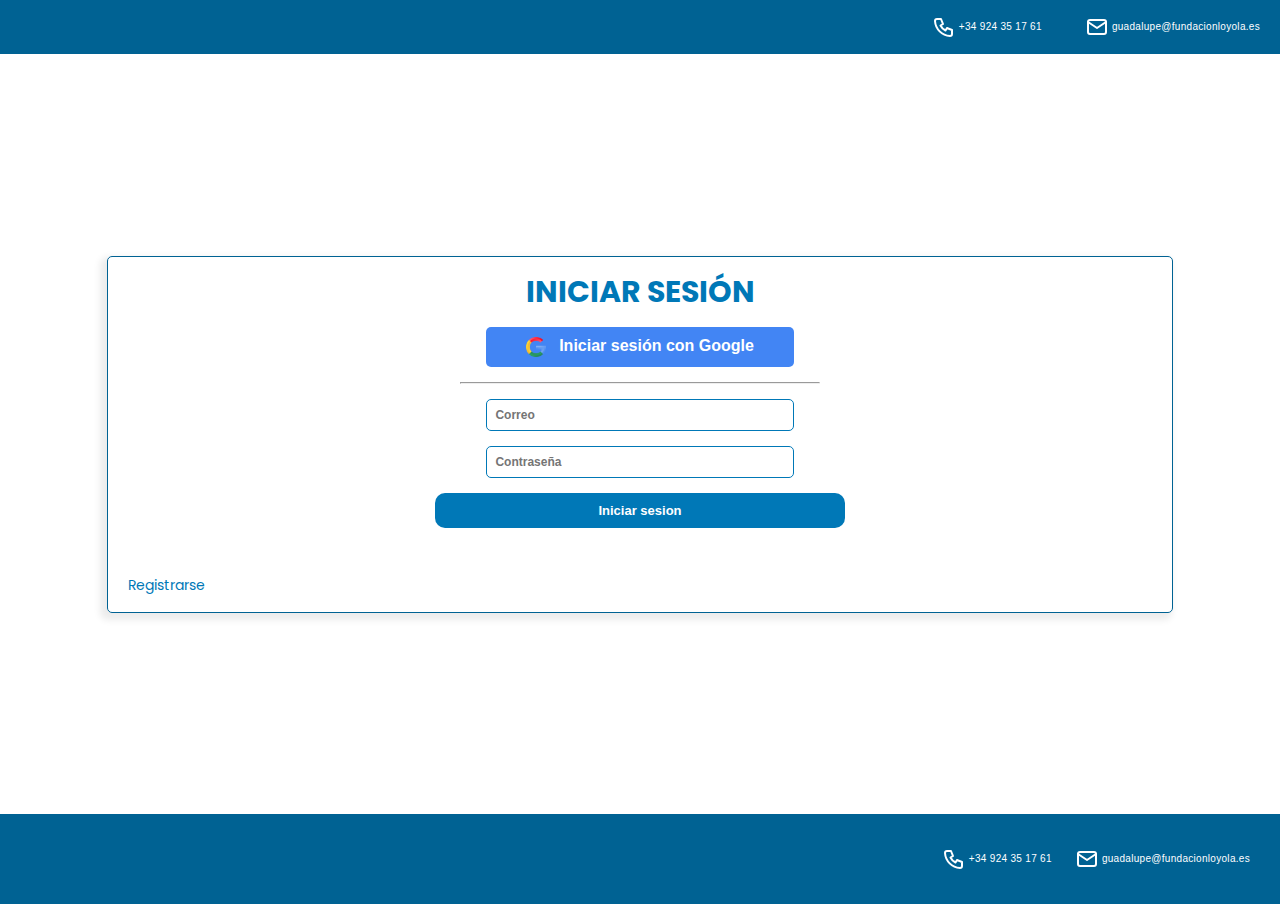
<file: index.html>
<!DOCTYPE html>
<html lang="en">
    <head>
        <meta charset="UTF-8">
        <meta name="viewport" content="width=device-width, initial-scale=1.0">
        <title>Login</title>
        <link rel="stylesheet" href="assets/css/reset.css">
        <link rel="stylesheet" href="assets/css/style.css">
        <!-- <link rel="stylesheet" href="../assets/css/style2.css"> -->
    </head>
    <body>
        <header>
            <p><svg  xmlns="http://www.w3.org/2000/svg"  width="24"  height="24"  viewBox="0 0 24 24"  fill="none"  stroke="currentColor"  stroke-width="2"  stroke-linecap="round"  stroke-linejoin="round"  class="icon icon-tabler icons-tabler-outline icon-tabler-phone"><path stroke="none" d="M0 0h24v24H0z" fill="none"/><path d="M5 4h4l2 5l-2.5 1.5a11 11 0 0 0 5 5l1.5 -2.5l5 2v4a2 2 0 0 1 -2 2a16 16 0 0 1 -15 -15a2 2 0 0 1 2 -2" /></svg>+34 924 35 17 61</p>
            <p><svg  xmlns="http://www.w3.org/2000/svg"  width="24"  height="24"  viewBox="0 0 24 24"  fill="none"  stroke="currentColor"  stroke-width="2"  stroke-linecap="round"  stroke-linejoin="round"  class="icon icon-tabler icons-tabler-outline icon-tabler-mail"><path stroke="none" d="M0 0h24v24H0z" fill="none"/><path d="M3 7a2 2 0 0 1 2 -2h14a2 2 0 0 1 2 2v10a2 2 0 0 1 -2 2h-14a2 2 0 0 1 -2 -2v-10z" /><path d="M3 7l9 6l9 -6" /></svg>guadalupe@fundacionloyola.es</p>
        </header>
        <main>
            <div class="tabla">
                <div class="container">
                    <h1>INICIAR SESIÓN</h1>
                    <button class="boton google-login">
                        <img src="assets/img/google.png" alt="Google Logo">
                        Iniciar sesión con Google
                    </button>
                    <hr class="divider">
                    <form action="vistas/inicio.html" method="post">
                        <input type="email" name="email" placeholder="Correo" required>
                        <input type="password" name="password" placeholder="Contraseña" required>
                        <input type="submit" class="boton" value="Iniciar sesion">
                    </form>
                    <a href="vistas/registro.html" class="registrar">Registrarse</a>
                </div>
            </div>
        </main>
        <footer>
            <div>
                <p><svg  xmlns="http://www.w3.org/2000/svg"  width="24"  height="24"  viewBox="0 0 24 24"  fill="none"  stroke="currentColor"  stroke-width="2"  stroke-linecap="round"  stroke-linejoin="round"  class="icon icon-tabler icons-tabler-outline icon-tabler-phone"><path stroke="none" d="M0 0h24v24H0z" fill="none"/><path d="M5 4h4l2 5l-2.5 1.5a11 11 0 0 0 5 5l1.5 -2.5l5 2v4a2 2 0 0 1 -2 2a16 16 0 0 1 -15 -15a2 2 0 0 1 2 -2" /></svg>+34 924 35 17 61</p>
                <p><svg  xmlns="http://www.w3.org/2000/svg"  width="24"  height="24"  viewBox="0 0 24 24"  fill="none"  stroke="currentColor"  stroke-width="2"  stroke-linecap="round"  stroke-linejoin="round"  class="icon icon-tabler icons-tabler-outline icon-tabler-mail"><path stroke="none" d="M0 0h24v24H0z" fill="none"/><path d="M3 7a2 2 0 0 1 2 -2h14a2 2 0 0 1 2 2v10a2 2 0 0 1 -2 2h-14a2 2 0 0 1 -2 -2v-10z" /><path d="M3 7l9 6l9 -6" /></svg>guadalupe@fundacionloyola.es</p>
            </div>
        </footer>
    </body>
</html>
</file>
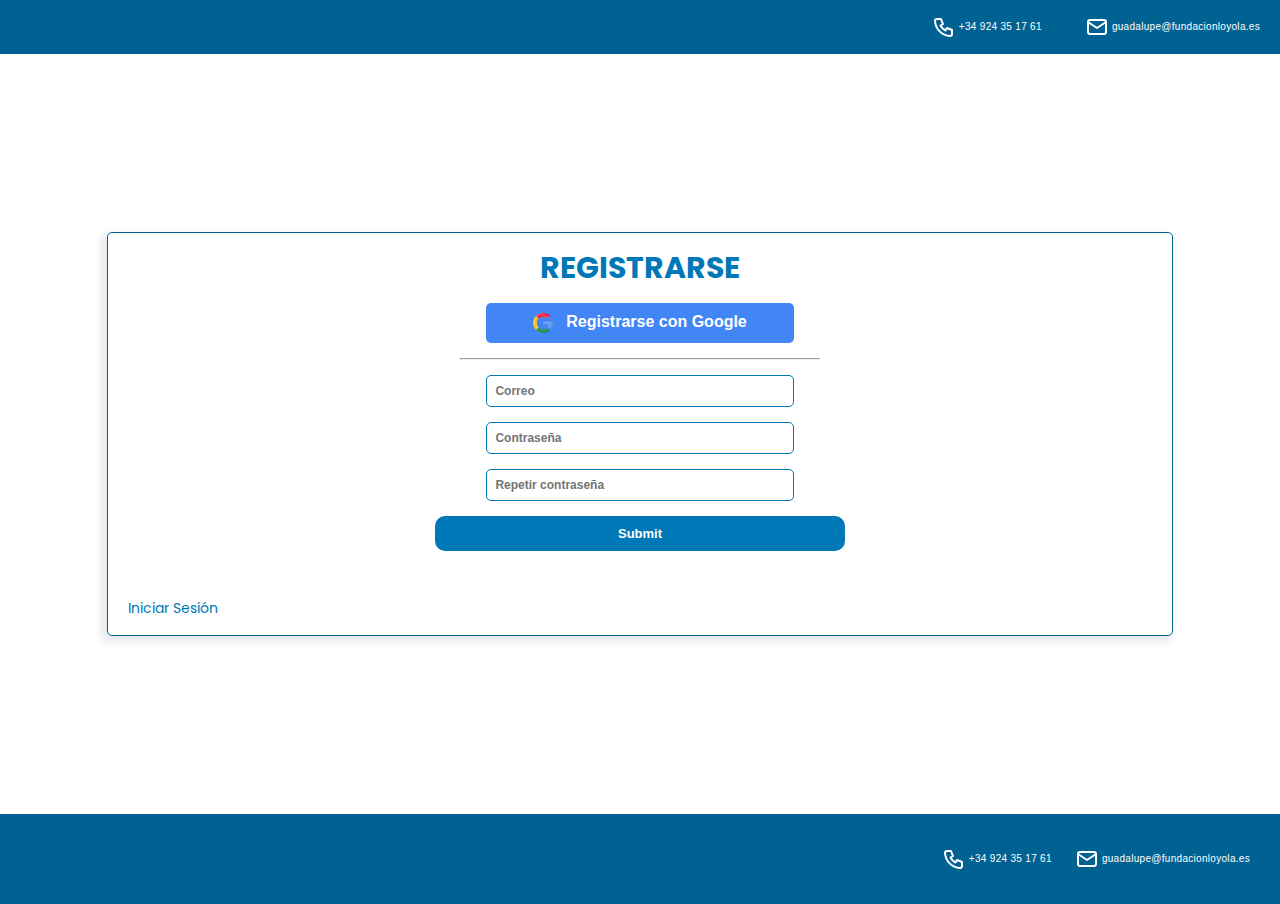
<file: vistas/registro.html>
<!DOCTYPE html>
<html lang="en">
    <head>
        <meta charset="UTF-8">
        <meta name="viewport" content="width=device-width, initial-scale=1.0">
        <title>Login</title>
        <link rel="stylesheet" href="../assets/css/reset.css">
        <link rel="stylesheet" href="../assets/css/style.css">
    </head>
    <body>
        <header>
            <p><svg  xmlns="http://www.w3.org/2000/svg"  width="24"  height="24"  viewBox="0 0 24 24"  fill="none"  stroke="currentColor"  stroke-width="2"  stroke-linecap="round"  stroke-linejoin="round"  class="icon icon-tabler icons-tabler-outline icon-tabler-phone"><path stroke="none" d="M0 0h24v24H0z" fill="none"/><path d="M5 4h4l2 5l-2.5 1.5a11 11 0 0 0 5 5l1.5 -2.5l5 2v4a2 2 0 0 1 -2 2a16 16 0 0 1 -15 -15a2 2 0 0 1 2 -2" /></svg>+34 924 35 17 61</p>
            <p><svg  xmlns="http://www.w3.org/2000/svg"  width="24"  height="24"  viewBox="0 0 24 24"  fill="none"  stroke="currentColor"  stroke-width="2"  stroke-linecap="round"  stroke-linejoin="round"  class="icon icon-tabler icons-tabler-outline icon-tabler-mail"><path stroke="none" d="M0 0h24v24H0z" fill="none"/><path d="M3 7a2 2 0 0 1 2 -2h14a2 2 0 0 1 2 2v10a2 2 0 0 1 -2 2h-14a2 2 0 0 1 -2 -2v-10z" /><path d="M3 7l9 6l9 -6" /></svg>guadalupe@fundacionloyola.es</p>
        </header>
        <!-- Header de la pagina -->
        <?php
        require_once './header.php'?>
        <main>
        <div class="tabla">
            <div class="container">
                <h1>REGISTRARSE</h1>
                <button class="boton google-login">
                    <img src="../assets/img/google.png" alt="Google Logo">
                    Registrarse con Google
                </button>
                <hr>
                <form action="inicio.html" method="post">
                    <input type="email" name="email" placeholder="Correo" required>
                    <input type="password" name="password" placeholder="Contraseña" required>
                    <input type="password" name="password2" placeholder="Repetir contraseña" required>
                    <input type="submit" class="boton">
                </form>
                <a href="../index.html" class="registrar">Iniciar Sesión</a>
            </div>
        </div>
            
        </main>
        
        <!-- Footer de la pagina -->
        <footer>
            <div>
                <p><svg  xmlns="http://www.w3.org/2000/svg"  width="24"  height="24"  viewBox="0 0 24 24"  fill="none"  stroke="currentColor"  stroke-width="2"  stroke-linecap="round"  stroke-linejoin="round"  class="icon icon-tabler icons-tabler-outline icon-tabler-phone"><path stroke="none" d="M0 0h24v24H0z" fill="none"/><path d="M5 4h4l2 5l-2.5 1.5a11 11 0 0 0 5 5l1.5 -2.5l5 2v4a2 2 0 0 1 -2 2a16 16 0 0 1 -15 -15a2 2 0 0 1 2 -2" /></svg>+34 924 35 17 61</p>
                <p><svg  xmlns="http://www.w3.org/2000/svg"  width="24"  height="24"  viewBox="0 0 24 24"  fill="none"  stroke="currentColor"  stroke-width="2"  stroke-linecap="round"  stroke-linejoin="round"  class="icon icon-tabler icons-tabler-outline icon-tabler-mail"><path stroke="none" d="M0 0h24v24H0z" fill="none"/><path d="M3 7a2 2 0 0 1 2 -2h14a2 2 0 0 1 2 2v10a2 2 0 0 1 -2 2h-14a2 2 0 0 1 -2 -2v-10z" /><path d="M3 7l9 6l9 -6" /></svg>guadalupe@fundacionloyola.es</p>
            </div>
        </footer>
    </body>
</html>
</file>
<file: assets/css/style.css>
@import url('https://fonts.googleapis.com/css2?family=Poppins:ital,wght@0,100;0,200;0,300;0,400;0,500;0,600;0,700;0,800;0,900;1,100;1,200;1,300;1,400;1,500;1,600;1,700;1,800;1,900&family=Roboto:ital,wght@0,100;0,300;0,400;0,500;0,700;0,900;1,100;1,300;1,400;1,500;1,700;1,900&display=swap');
/* Variables de uso */
:root {
    --page-color: #fefeff;
    --text-color: #000;
    --header-color: #006293;
    --highlighted-color: #0078B7;
}

/* Uso general para el formato */
*::before, *::after, html{
    box-sizing: border-box;
}
html{
    font-size: 62.5%; /* 1rem = 10px */
    font-family: sans-serif;
}

/*  HEADER */

header{
    background-color: var(--header-color);
    height: 6vh;
    color: var(--page-color);
    text-align: right;
    font-weight: 500;
    letter-spacing: 0.3px;
}
header p{
    display: inline-block;
    margin: auto 2rem;
    text-align: right;
    line-height: 6vh;
}
header p svg{
    vertical-align: middle;
    margin-right: 3px;
}

/* NAV */
nav{
    width: 100%;
    padding: 20px 0;
    font-family: "Poppins", serif;
    color: var(--highlighted-color);
    font-size: 1.3rem;
    text-align: right;
    font-weight: 700;
}

nav a{
    color: var(--highlighted-color);
    display: inline-block;
    margin: auto 2rem;
    text-align: right;
    text-decoration: none;
}
nav a:visited{
    color: var(--highlighted-color);
}
@media (max-width: 768px) {
    nav{
        text-align: center;
    }
}


/* MAIN */
main{
    width: 100%;
    margin: 2rem auto;
    min-height: 80vh;
    font-family: "Poppins", serif;
    font-size: 1.3rem;
    display: table;
}

/* FOOTER */
footer {
    max-width: 100%;
    background-color: var(--header-color);
    height: 10vh;
    color: var(--page-color);
    font-weight: 500;
    letter-spacing: 0.3px;
    padding: 0 2rem;
    text-align: right;
    margin: 0 0;
}

footer a {
    margin-right: 2rem;
    text-decoration: none;
    text-align: left;
    color: var(--page-color);
    line-height: 10vh; /* Alineación vertical */
    float: left;
}

footer div {
    display: inline-block;
    width: auto;
    vertical-align: middle;
    text-align: right;
}
@media (max-width: 768px) {
    footer div{
        display: block;
        width: 100%;
        margin: 0 auto;
        text-align: center;
    }
    footer a{
        display: none;
    }
}

footer div p {
    display: inline-block;
    margin: 0 1rem;
    line-height: 10vh; /* Alineación vertical */
    text-align: right;
}

footer div svg {
    vertical-align: middle;
    margin-right: 3px;
}

/* Clases Generales */
.container{
    max-width: 80%;
    -webkit-box-shadow: -4px 4px 7px 3px rgba(0,0,0,0.04);
    -moz-box-shadow: -4px 4px 7px 3px rgba(0,0,0,0.08);
    box-shadow: -4px 4px 7px 3px rgba(0,0,0,0.08);
    border: 1px solid var(--header-color);
    border-radius: 5px;
    padding: 2rem;
    overflow: hidden;
    margin: 0 auto;
}
.tabla{
    display: table-cell;
    vertical-align: middle;
    text-align: center;
}
h1{
    color: var(--highlighted-color);
    text-transform: uppercase;
    font-size: 3rem;
    font-weight: 700;
    text-align: center;
    margin: 0rem 0 2rem 0;
}
h2{
    color: var(--highlighted-color);
    text-transform: uppercase;
    font-size: 2.2rem;
    font-weight: 700;
    text-align: center;
    margin: 0rem 0 2rem 0;
}
.boton:visited{
    color: var(--page-color);
}
.boton{
    padding: 1rem;
    background-color: var(--highlighted-color);
    color: var(--page-color);
    font-size: 1.3rem;
    border: var(--header-color);
    border-radius: 10px;
    text-align: center;
    width: 40%;
    text-decoration: none;
    display: block;
    margin: 0 auto;
    font-weight: 700;
}
@media(max-width:768px){
    .boton{
        width: 80%;
    }
    
}
.boton:hover{
    transition: 1s;
    background-color: var(--header-color);
    border: var(--highlighted-color);
}

/* Estilo del formulario */
form {
    width: 100%;
    margin:0 auto;
}

form label {
    display: block;
    font-size: 1.4rem;
    font-weight: bold;
    color: var(--text-color);
    margin-bottom: 1rem;
    text-align: center;
    margin: 1rem auto;
}
.label-checkbox {
    width:30%;
    text-align: left;
}
form input[type="text"],
form input[type="file"],
form input[type="email"],
form input[type="password"],
form select {
    width: 30%;
    padding: 0.8rem;
    font-size: 1.2rem;
    border: 1px solid var(--highlighted-color);
    border-radius: 5px;
    box-sizing: border-box;
    display: block;
    margin: 1.5rem auto;
    appearance: none;
    font-weight: bold;
}
@media(max-width:768px){
    form input[type="text"],
    form input[type="file"],
    form input[type="email"],
    form input[type="password"],
    form select {
        width: 80%;
    }
    .label-checkbox {
        width:80%;
    }
    
}
form input[type="submit"] {
    font-weight: 700;
}

/* Pagina de inicio */
.card {
    width: 65%;
    margin: 2rem auto;
    -webkit-box-shadow: -4px 4px 7px 3px rgba(0, 0, 0, 0.04);
    -moz-box-shadow: -4px 4px 7px 3px rgba(0, 0, 0, 0.08);
    box-shadow: -4px 4px 7px 3px rgba(0, 0, 0, 0.08);
    border: 1px solid var(--header-color);
    border-radius: 10px;
    padding: 2rem;
    overflow: hidden; /* Contener los floats */
}

.card > div {
    width: 40%;
    float: left; /* Para que la imagen flote a la izquierda */
    text-align: center;
}

.card img {
    max-width: 100%;
    
}

.card > div:last-child {
    float: right;
    width: 55%; 
    
}

.card h2 {
    color: var(--highlighted-color);
    text-transform: uppercase;
    font-size: 2.2rem;
    font-weight: 700;
    margin: 5rem 0 1rem 0;
    text-align: center; /* Alineación a la izquierda */
    width: auto; /* Evitar el límite de ancho que causa el problema */
}

.card p {
    margin: 0 0 1rem 0;
    text-align: left;
}

.card a {
    text-decoration: none;
    font-weight: bold;
    display: inline-block;
    margin: 0 auto;
    text-align: center;
}
.card > div:last-child div{
    margin: 0 auto;
    text-align: center;
}

/* Cards responsivas */
@media (max-width: 768px) {
    .card>div{
        width: 40%;
        float: none;
        margin: 0 auto;
    }
    .card > div:last-child {
        float: none;
        text-align: center;
        width: 80%; 
        margin: 0 auto;
    }
    .card h2 {
        color: var(--highlighted-color);
        text-transform: uppercase;
        font-size: 2.2rem;
        font-weight: 700;
        margin: 2rem 0 1rem 0;
        text-align: center; /* Alineación a la izquierda */
        width: auto; /* Evitar el límite de ancho que causa el problema */
    }
}
/* Página de verificación de reservas */
table{
    width: 90%;
    margin: 1rem auto;
    border: 1px solid var(--header-color);
    /* border-collapse: collapse; */
    border-radius: 10px;
}
tbody{
    border-radius: 100px;
}
table tr td{
    text-align: left;
    border: 1px solid var(--header-color);
    vertical-align: middle;
    padding: 0.5rem 1rem;
    
}
table tr:nth-child(even){
    background-color: #F0F0F0;
}
table .boton{
    width: 90%;
}
.aprobar{
    background-color: green;
    margin-bottom: 0.5rem;
    border: none;
}
.denegar{
    background-color: red;
    border: none;
}
@media (max-width: 768px) {
    #verificarReservas{
        font-size: 0.8rem;
        margin: 0 auto;
    }
    #verificarReservas tr td{
        padding: 0.5rem 0.5rem;
    }
    
}
@media (max-width: 468px) {
    #verificarReservas tr td{
        padding: 0.3rem 0.5rem;
    }
    
}
/* Confirmar Recepción */
.tableConfirmar{
    font-size: 1.3rem;
}

/* Login */

.google-login {
    background-color: #4285f4;
    color: #ffffff;
    border: none;
    padding: 10px;
    border-radius: 5px;
    cursor: pointer;
    font-size: 16px;
    width: 30%;
    margin-bottom: 15px;
}
hr{
    width: 35%;
}
@media (max-width: 768px) {
    .google-login{
        width: 80%;
    }

}

.google-login img {
    width: 20px;
    height: 20px;
    vertical-align: middle;
    margin-right: 3%;
}
.registrar {
    display: block;
    margin-top: 50px;
    color: var(--highlighted-color);
    text-decoration: none;
    font-size: 14px;
    text-align: left;
}
.registrar:hover {
    text-decoration: underline;
}
.registrar:active{
    color: var(--highlighted-color);
}

/* Panel admin */
.enlaceAdmin{
    background: transparent;
    /* color: var(--highlighted-color); */
}



/* Clases generales de uso */


.mtb-2 {
    margin: 2rem auto;
}
.mb-2{
    margin-bottom: 2rem;
}
.mt-2{
    margin-top: 2rem;
}
.bred{
    border: 1px solid red;
    color: red;
}
.bred:visited {
    color: red; /* Asegúrate de que el color sea el mismo que el normal */
}
.bred:hover {
    color: var(--page-color);
    background-color: red;
}
.bgreen {
    border: 1px solid green;
    color: green;
}
.bgreen:visited {
    color: green; /* Asegúrate de que el color sea el mismo que el normal */
}
.bgreen:hover {
    color: var(--page-color);
    background-color: green;
}
</file>
